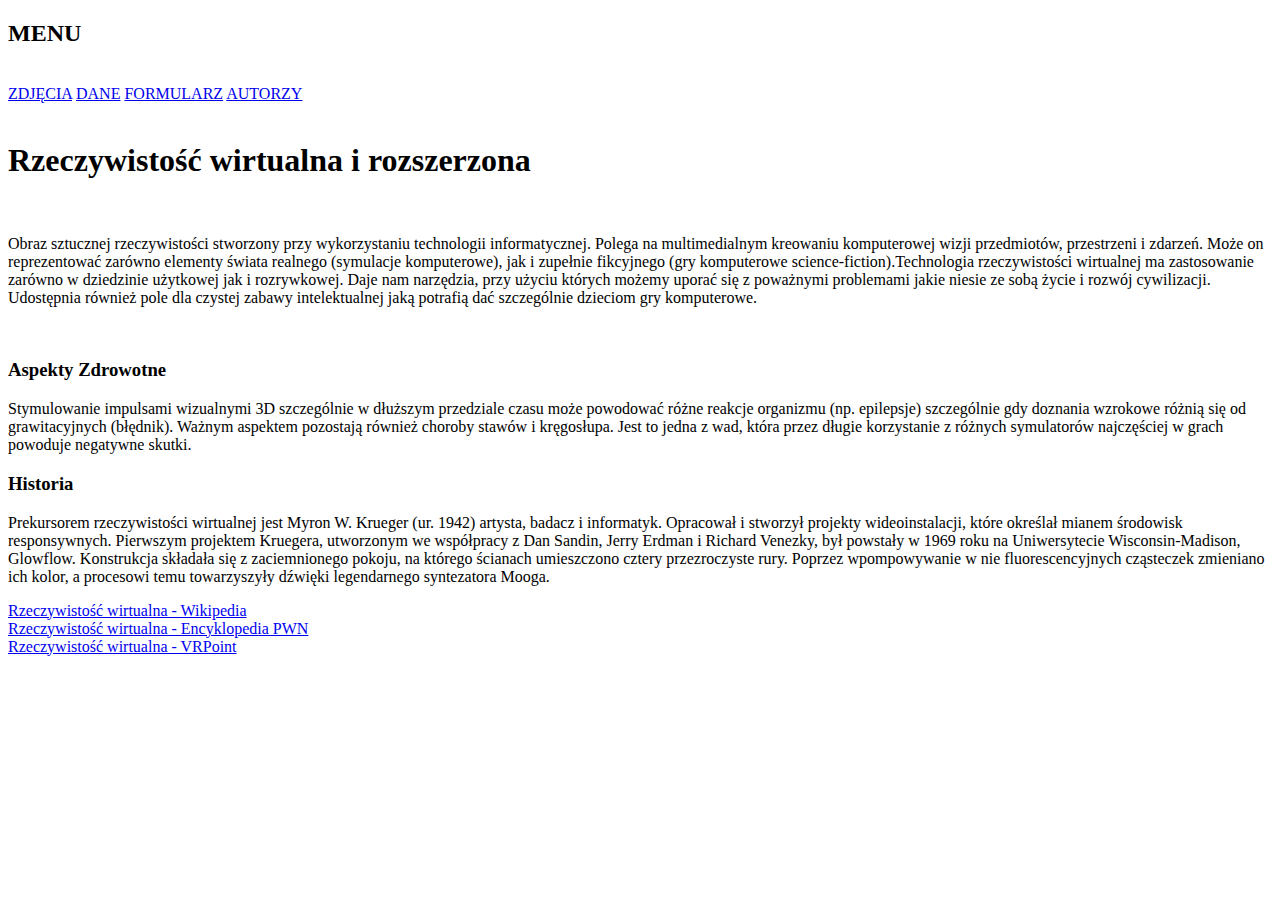
<file: index.html>
<!DOCTYPE html>
<html lang="en">

<head>
    <meta charset="UTF-8">
    <meta name="viewport" content="width=device-width, initial-scale=1.0">
    <title>Home</title>
    <link rel="stylesheet" href="styl.css">
</head>

<body>
    <div class="mw-menu">
        <h2>MENU</h2><br>
        <a href="images.html">ZDJĘCIA</a>
        <a href="data.html">DANE</a>
        <a href="form.html">FORMULARZ</a>
        <a href="authors.html">AUTORZY</a>
    </div><br>
    <h1 class="mw-title">Rzeczywistość wirtualna i rozszerzona</h1><br>
    <p class="mw-text">Obraz sztucznej rzeczywistości stworzony przy wykorzystaniu technologii informatycznej. Polega na
        multimedialnym kreowaniu komputerowej wizji przedmiotów, przestrzeni i zdarzeń. Może on reprezentować zarówno
        elementy świata realnego (symulacje komputerowe), jak i zupełnie fikcyjnego (gry komputerowe
        science-fiction).Technologia rzeczywistości wirtualnej ma zastosowanie zarówno w dziedzinie użytkowej jak i
        rozrywkowej. Daje nam narzędzia, przy użyciu których możemy uporać się z poważnymi problemami jakie niesie ze
        sobą życie i rozwój cywilizacji. Udostępnia również pole dla czystej zabawy intelektualnej jaką potrafią dać
        szczególnie dzieciom gry komputerowe.</p><br>
    <div class="mw-columns">
        <div class="mw-box">
            <h3>Aspekty Zdrowotne</h3>
            <p>Stymulowanie impulsami wizualnymi 3D szczególnie w dłuższym przedziale czasu może powodować różne reakcje
                organizmu (np. epilepsje) szczególnie gdy doznania wzrokowe różnią się od grawitacyjnych (błędnik).
                Ważnym aspektem pozostają również choroby stawów i kręgosłupa. Jest to jedna z wad, która przez długie
                korzystanie z różnych symulatorów najczęściej w grach powoduje negatywne skutki.</p>
        </div>
        <div class="mw-box">
            <h3>Historia</h3>
            <p>Prekursorem rzeczywistości wirtualnej jest Myron W. Krueger (ur. 1942) artysta, badacz i informatyk.
                Opracował i stworzył projekty wideoinstalacji, które określał mianem środowisk responsywnych. Pierwszym
                projektem Kruegera, utworzonym we współpracy z Dan Sandin, Jerry Erdman i Richard Venezky, był powstały
                w 1969 roku na Uniwersytecie Wisconsin-Madison, Glowflow. Konstrukcja składała się z zaciemnionego
                pokoju, na którego ścianach umieszczono cztery przezroczyste rury. Poprzez wpompowywanie w nie
                fluorescencyjnych cząsteczek zmieniano ich kolor, a procesowi temu towarzyszyły dźwięki legendarnego
                syntezatora Mooga.</p>
        </div>
    </div>
    <div class="mw-sources">
        <a href="https://pl.wikipedia.org/wiki/Rzeczywisto%C5%9B%C4%87_wirtualna#">Rzeczywistość wirtualna - Wikipedia</a><br>
        <a href="https://encyklopedia.pwn.pl/haslo/wirtualna-rzeczywistosc;3996681.html">Rzeczywistość wirtualna - Encyklopedia PWN</a><br>
        <a href="https://www.vrpoint.pl/baza-wiedzy/czym-jest-wirtualna-rzeczywistosc-co-to-jest-wirtualna-rzeczywistosc/">Rzeczywistość wirtualna - VRPoint</a>

    </div>

</body>

</html>
</file>
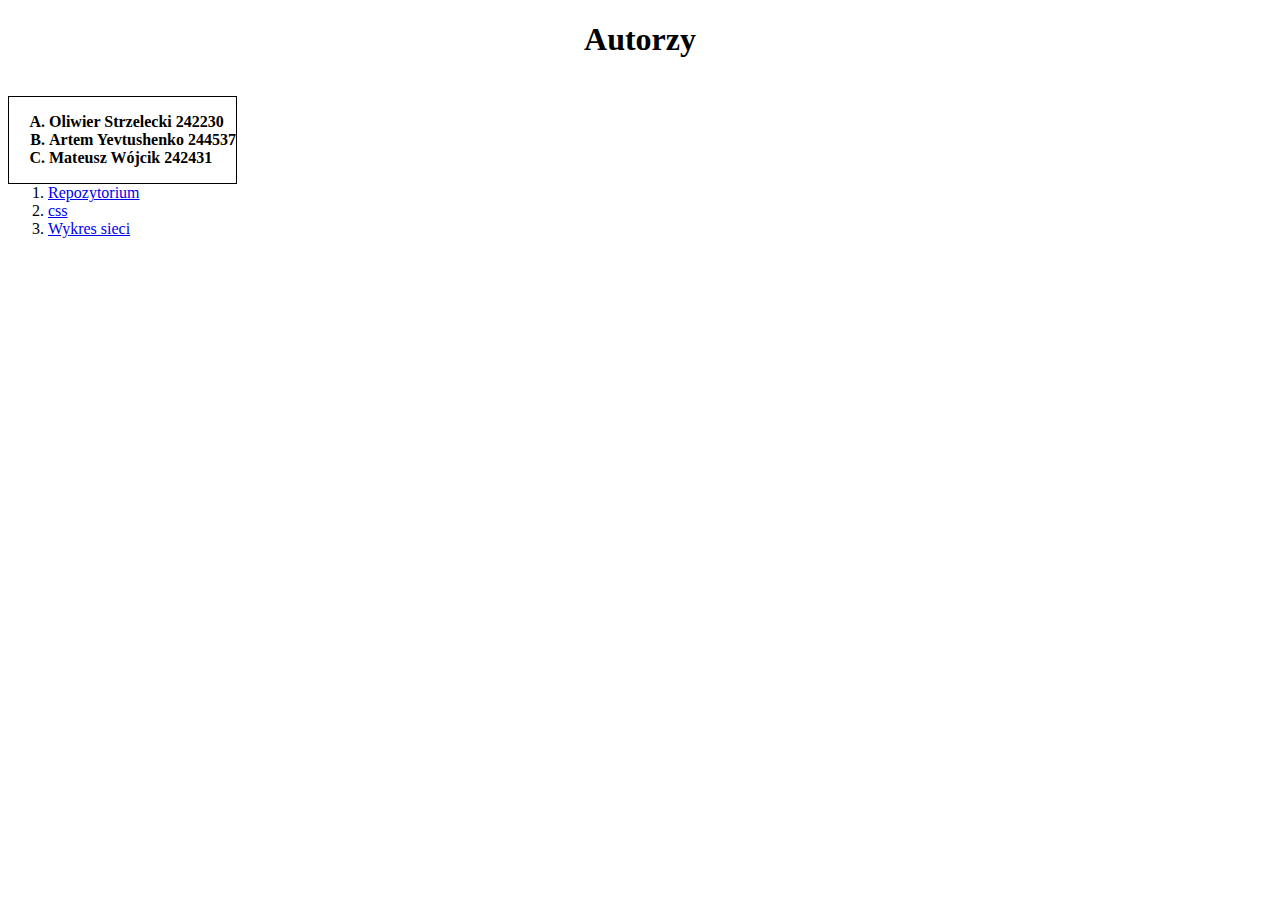
<file: authors.html>
<!DOCTYPE html>
<html lang="en">
<head>
    <meta charset="UTF-8">
    <meta name="viewport" content="width=device-width, initial-scale=1.0">
    <title>Autorzy</title>
    <link rel="stylesheet" href="styl.css">
</head>
<body>
    <h1 id="tytul">Autorzy</h1>
    <div id="divlista1">
        <ol type="A">
            <li>Oliwier Strzelecki 242230</li>
            <li>Artem Yevtushenko 244537</li>
            <li>Mateusz Wójcik 242431</li>
        </ol>
    </div>
    <div id="divlista2">
        <ol>
            <li><a href="https://github.com/mwojc2137/Test2">Repozytorium</a></li>
            <li><a href="styl.css">css</a></li>
            <li><a href="https://github.com/mwojc2137/Test2/network">Wykres sieci</a></li>
        </ol>
    </div>
</body>
</html>
</file>
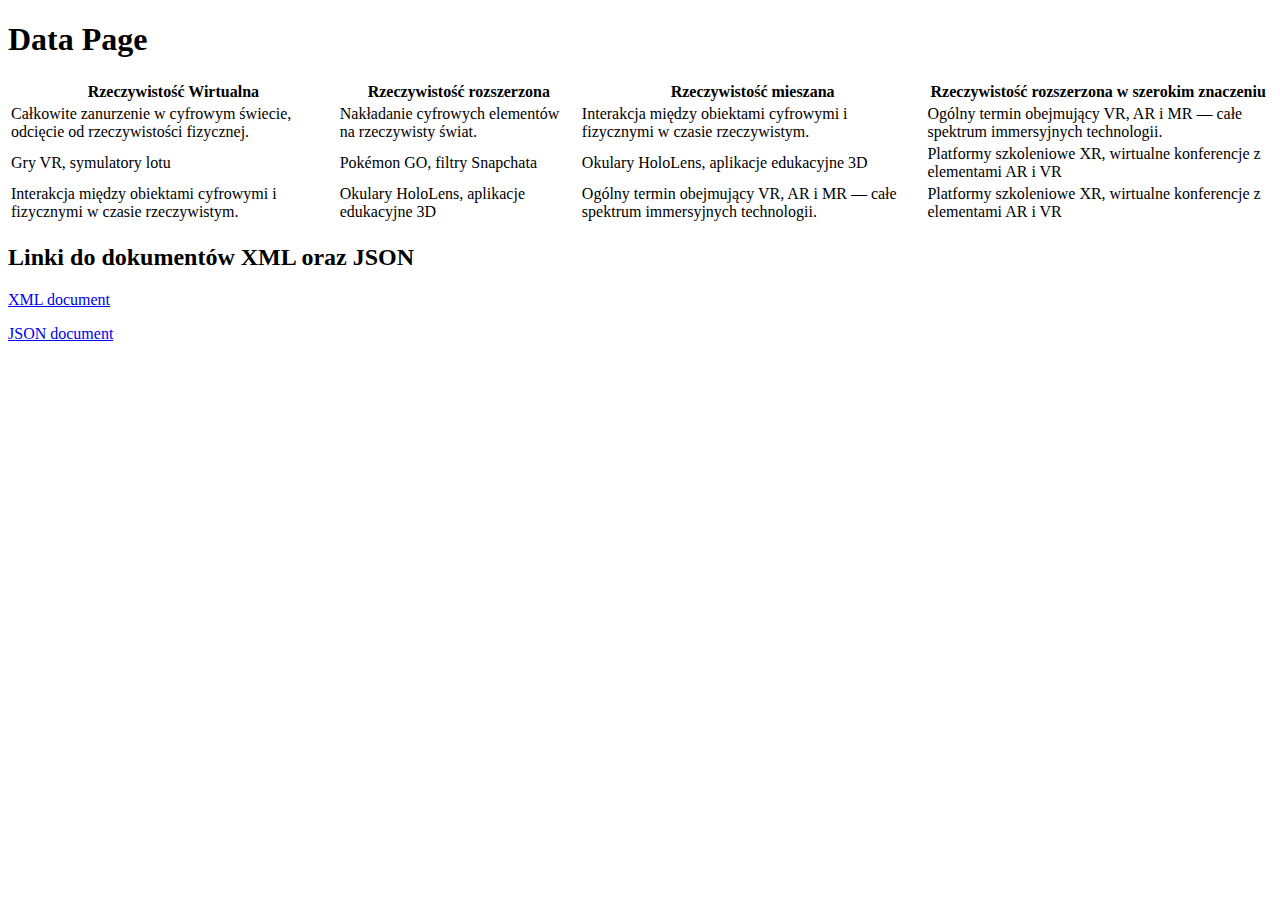
<file: data.html>
<!DOCTYPE html>
<html lang="en">
<head>
    <meta charset="UTF-8">
    <meta name="viewport" content="width=device-width, initial-scale=1.0">
    <title>Data Page</title>
    <link rel="stylesheet" href="styl.css">
</head>
<body>
    <h1 class="ay-data-h1">Data Page</h1>

    <table>
        <thead>
            <tr>
                <th>Rzeczywistość Wirtualna</th>
                <th>Rzeczywistość rozszerzona</th>
                <th>Rzeczywistość mieszana</th>
                <th>Rzeczywistość rozszerzona w szerokim znaczeniu</th>
            </tr>
        </thead>
        <tbody>
            <tr>
                <td>Całkowite zanurzenie w cyfrowym świecie, odcięcie od rzeczywistości fizycznej.</td>
                <td>Nakładanie cyfrowych elementów na rzeczywisty świat.</td>
                <td>Interakcja między obiektami cyfrowymi i fizycznymi w czasie rzeczywistym.</td>
                <td>Ogólny termin obejmujący VR, AR i MR — całe spektrum immersyjnych technologii.	</td>
            </tr>
            <tr>
                <td>Gry VR, symulatory lotu</td>
                <td>Pokémon GO, filtry Snapchata</td>
                <td>Okulary HoloLens, aplikacje edukacyjne 3D</td>
                <td>Platformy szkoleniowe XR, wirtualne konferencje z elementami AR i VR</td>
            </tr>
            <tr>
                <td>Interakcja między obiektami cyfrowymi i fizycznymi w czasie rzeczywistym.</td>
                <td>Okulary HoloLens, aplikacje edukacyjne 3D</td>
                <td>Ogólny termin obejmujący VR, AR i MR — całe spektrum immersyjnych technologii.	</td>
                <td>Platformy szkoleniowe XR, wirtualne konferencje z elementami AR i VR</td>
            </tr>
        </tbody>
    </table>

    <h2>Linki do dokumentów XML oraz JSON</h2>

    <p><a href="xml-document.xml">XML document</a></p>
    <p><a href="json-document.json">JSON document</a></p>
    
    
</body>
</html>
</file>
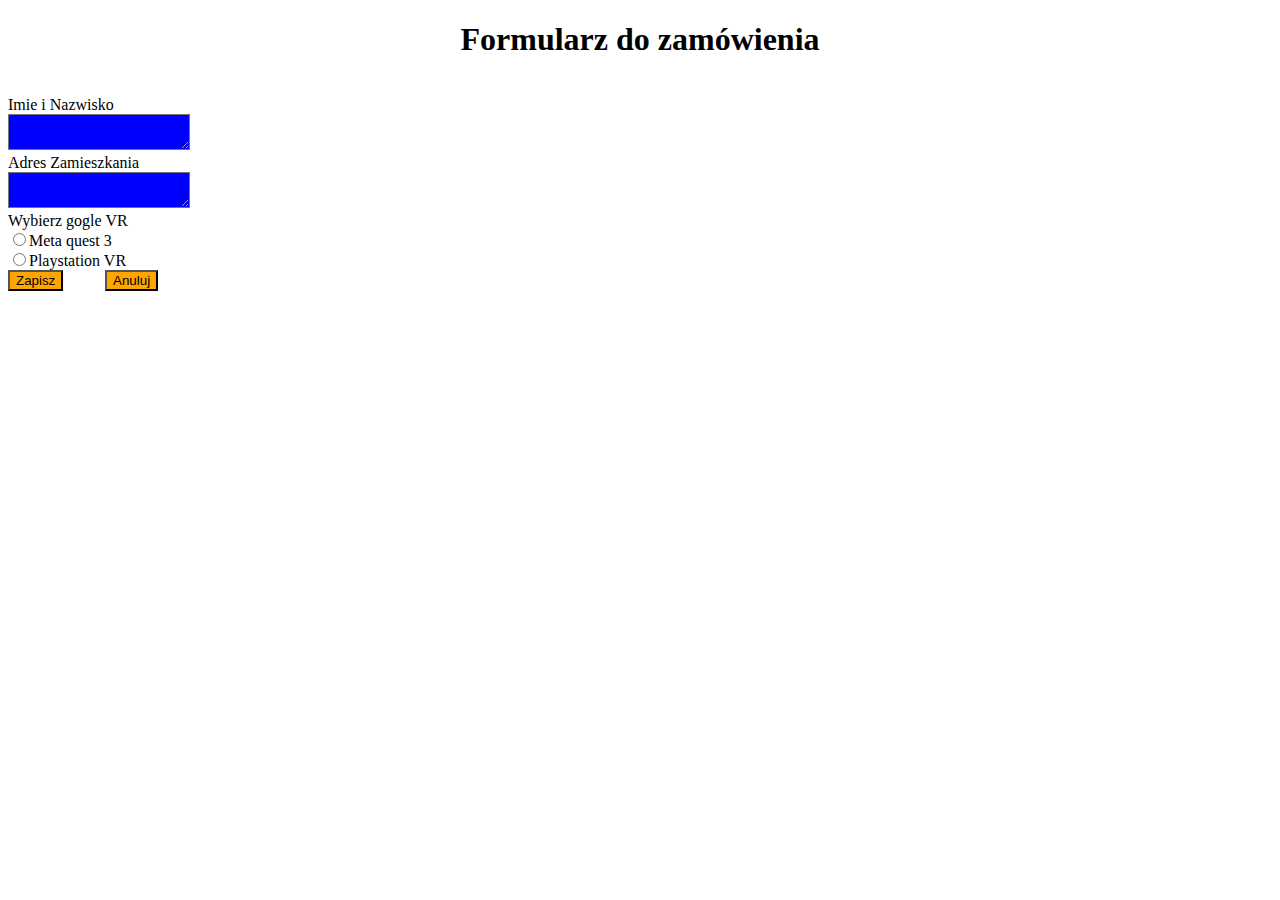
<file: form.html>
<!DOCTYPE html>
<html lang="pl">
<head>
    <meta charset="UTF-8">
    <meta name="viewport" content="width=device-width, initial-scale=1.0">
    <title>Formularz</title>
    <link rel="stylesheet" href="styl.css">
</head>
<body>
    <h1 id="tytul">Formularz do zamówienia</h1>
    <div id="divform">
        <form>
        <label for="pole1">Imie i Nazwisko</label><br>
        <textarea id="pole1" name="pole1"></textarea><br>
        <label for="pole2">Adres Zamieszkania</label><br>
        <textarea id="pole2" name="pole2"></textarea><br>
        <label for="wybor">Wybierz gogle VR</label><br>
            <input name="wybor" type="radio">Meta quest 3<br>
            <input type="radio">Playstation VR
        <br>
        <input type="submit" id="submit" name="submit" value="Zapisz">
        <input type="reset" id="reset" name="reset"  value="Anuluj"> 
    </form>
    </div>
</body>
</html>
</file>
<file: styl.css>
#tytul{
    text-align: center;
    margin-bottom: 1cm;
}

#pole1,#pole2{
    background-color: blue;
}
#submit,#reset{
    background-color: orange;
}
#submit{
    margin-right:1cm ;
}
#divlista1{
    font-weight: bold;
    border: 1px black solid;
    float: left;
}
#divlista2{
    clear: both;
}
</file>
